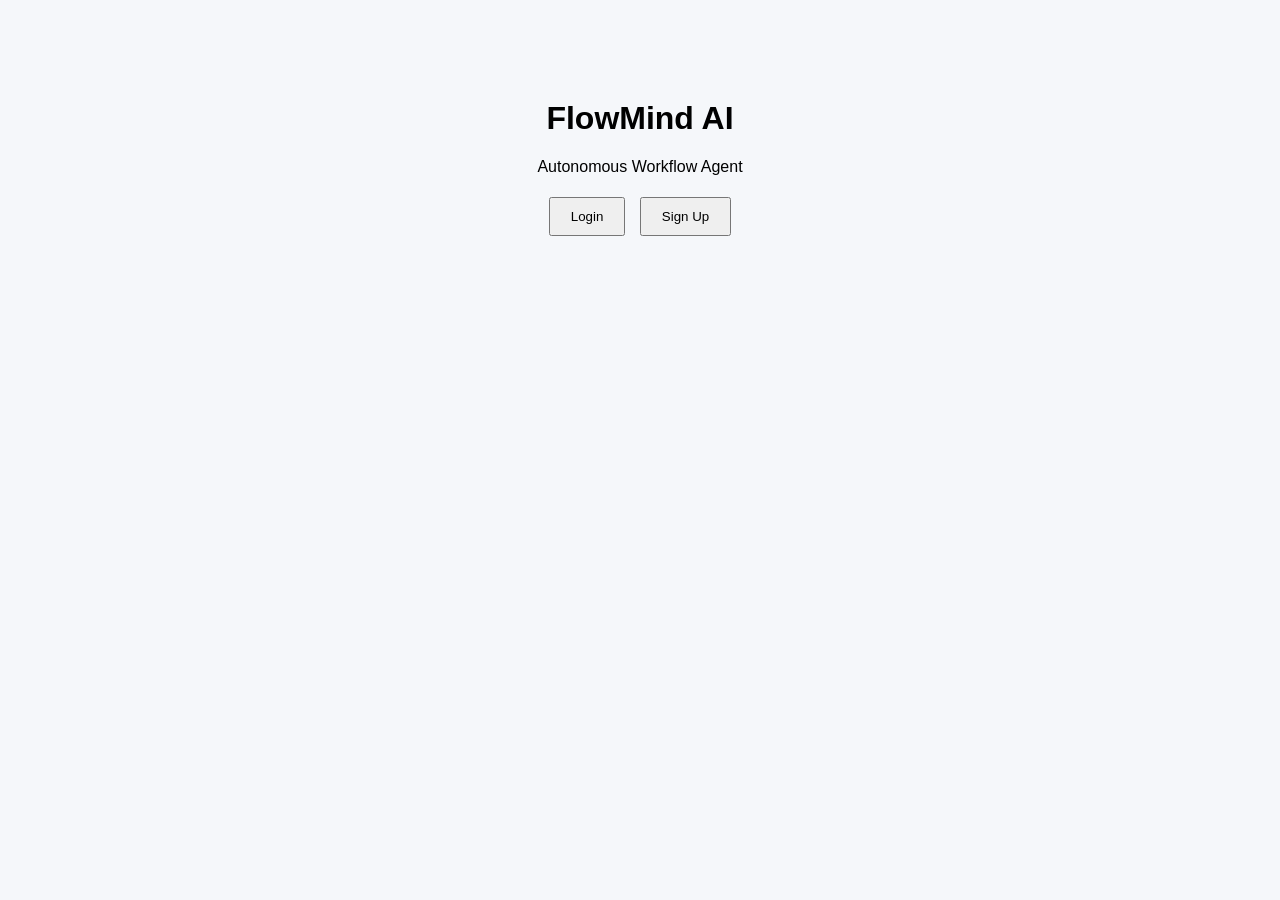
<file: web/index.html>
<!DOCTYPE html>
<html lang="en">

<head>
    <meta charset="UTF-8">
    <title>FlowMind AI</title>
    <link rel="stylesheet" href="css/styles.css">
</head>

<body>

    <div class="container">
        <h1>FlowMind AI</h1>
        <p>Autonomous Workflow Agent</p>

        <a href="login.html"><button>Login</button></a>
        <a href="signup.html"><button>Sign Up</button></a>
    </div>

</body>

</html>
</file>
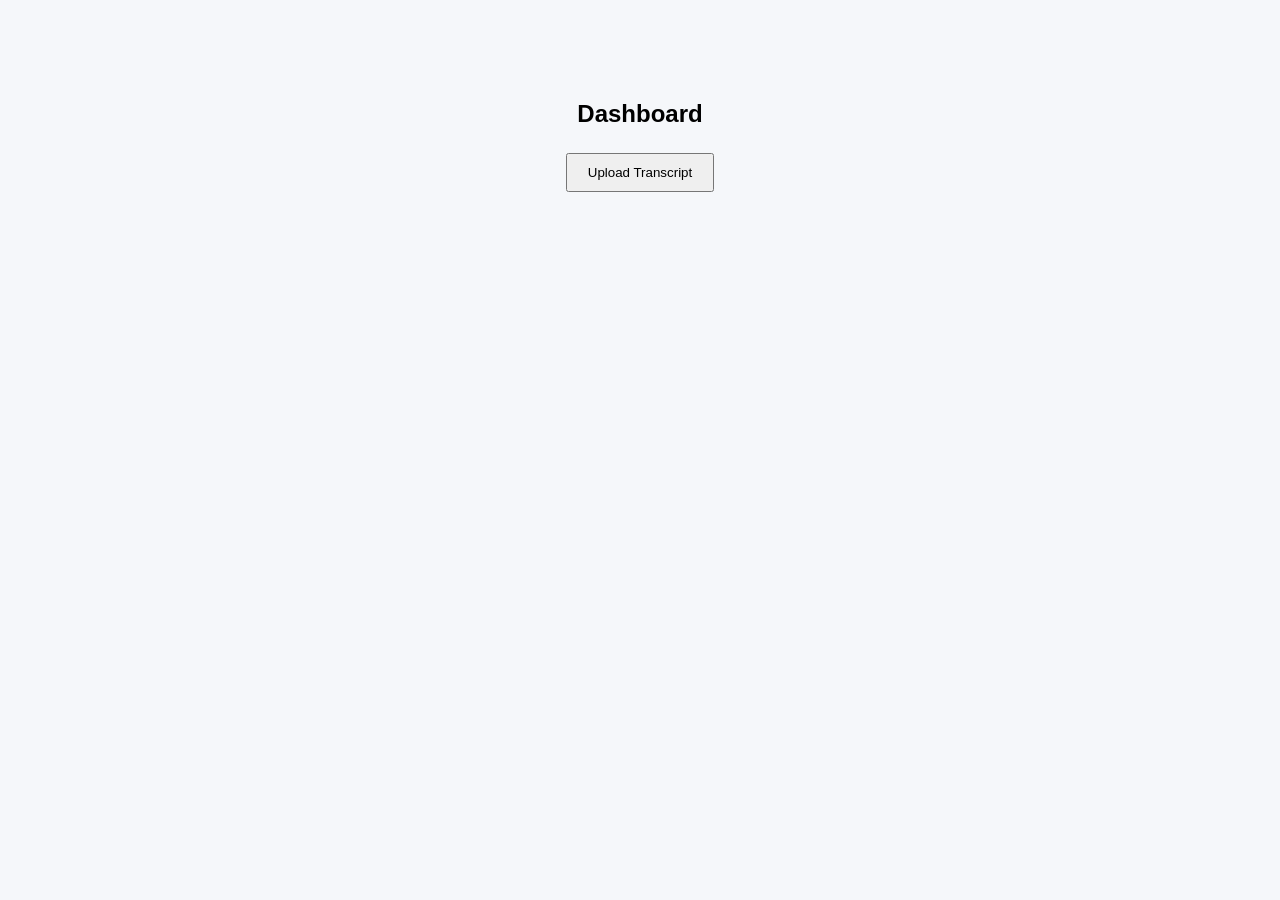
<file: web/dashboard.html>
<!DOCTYPE html>
<html>

<head>
    <title>Dashboard</title>
    <link rel="stylesheet" href="css/styles.css">
</head>

<body>

    <div class="container">
        <h2>Dashboard</h2>

        <a href="upload.html">
            <button>Upload Transcript</button>
        </a>
    </div>

</body>

</html>
</file>
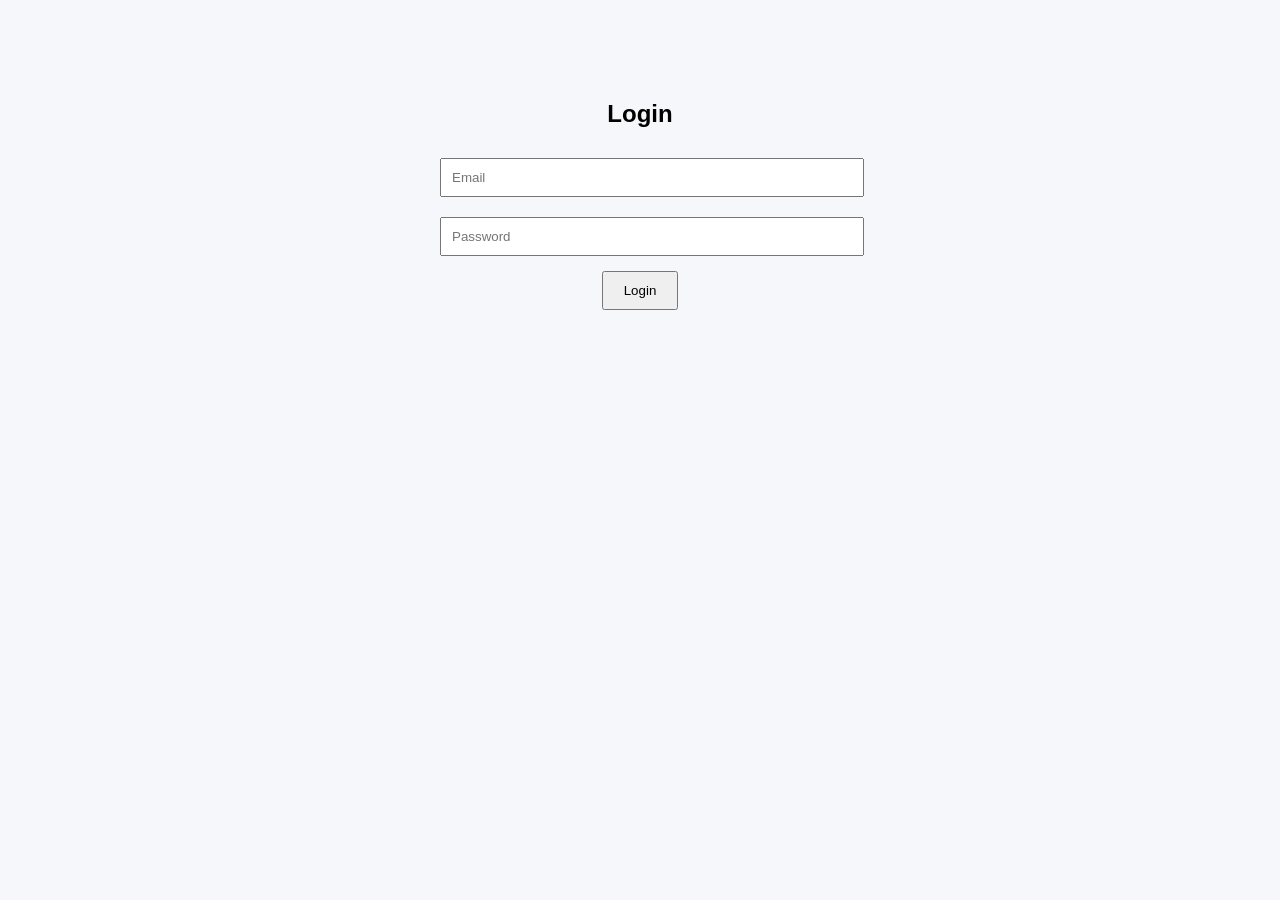
<file: web/login.html>
<!DOCTYPE html>
<html>

<head>
    <title>Login</title>
    <link rel="stylesheet" href="css/styles.css">
</head>

<body>

    <div class="container">
        <h2>Login</h2>

        <input type="email" id="email" placeholder="Email">
        <input type="password" id="password" placeholder="Password">

        <button onclick="login()">Login</button>
    </div>

    <script src="js/auth.js"></script>
</body>

</html>
</file>
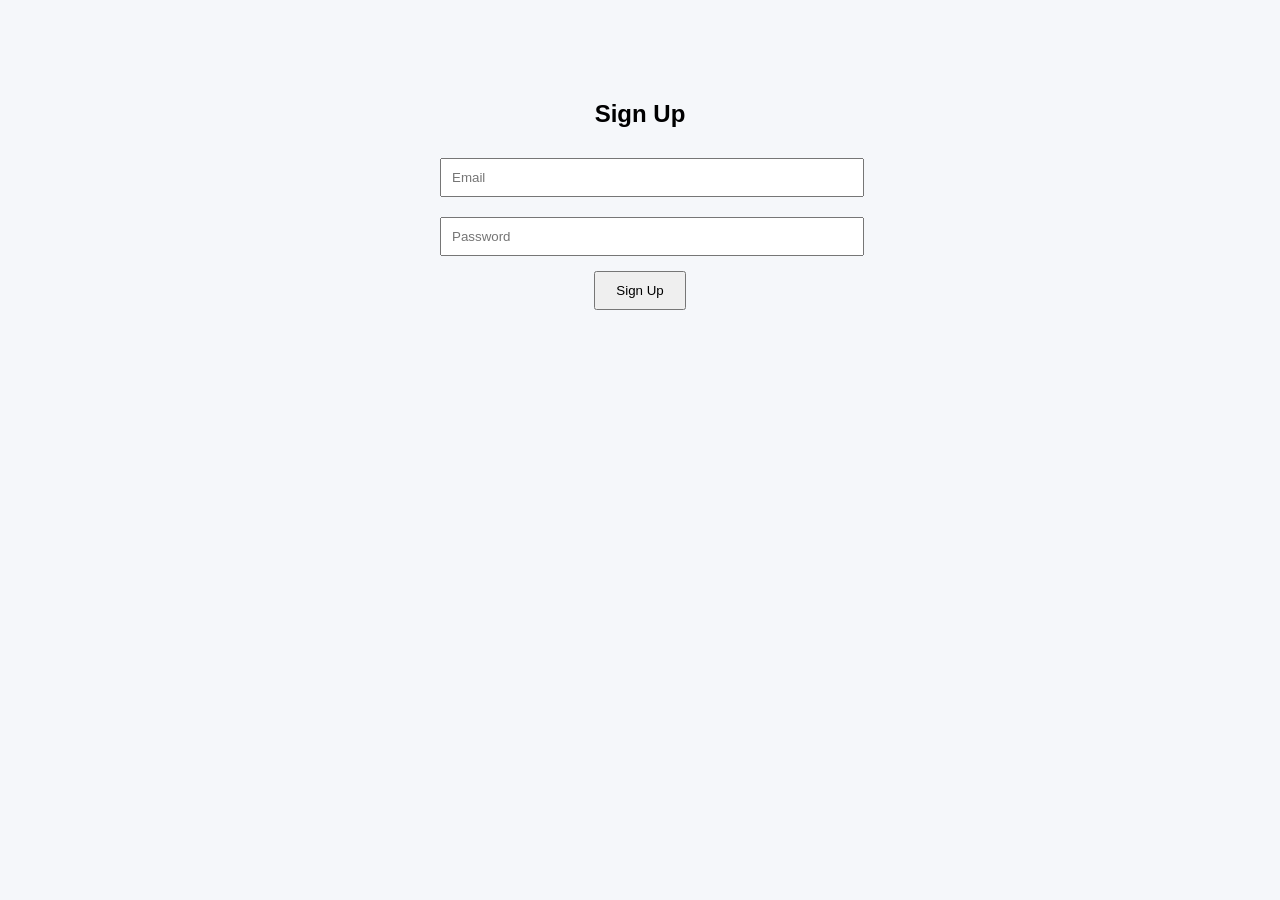
<file: web/signup.html>
<!DOCTYPE html>
<html>

<head>
    <title>Signup</title>
    <link rel="stylesheet" href="css/styles.css">
</head>

<body>

    <div class="container">
        <h2>Sign Up</h2>

        <input type="email" id="email" placeholder="Email">
        <input type="password" id="password" placeholder="Password">

        <button onclick="signup()">Sign Up</button>
    </div>

    <script src="js/auth.js"></script>
</body>

</html>
</file>
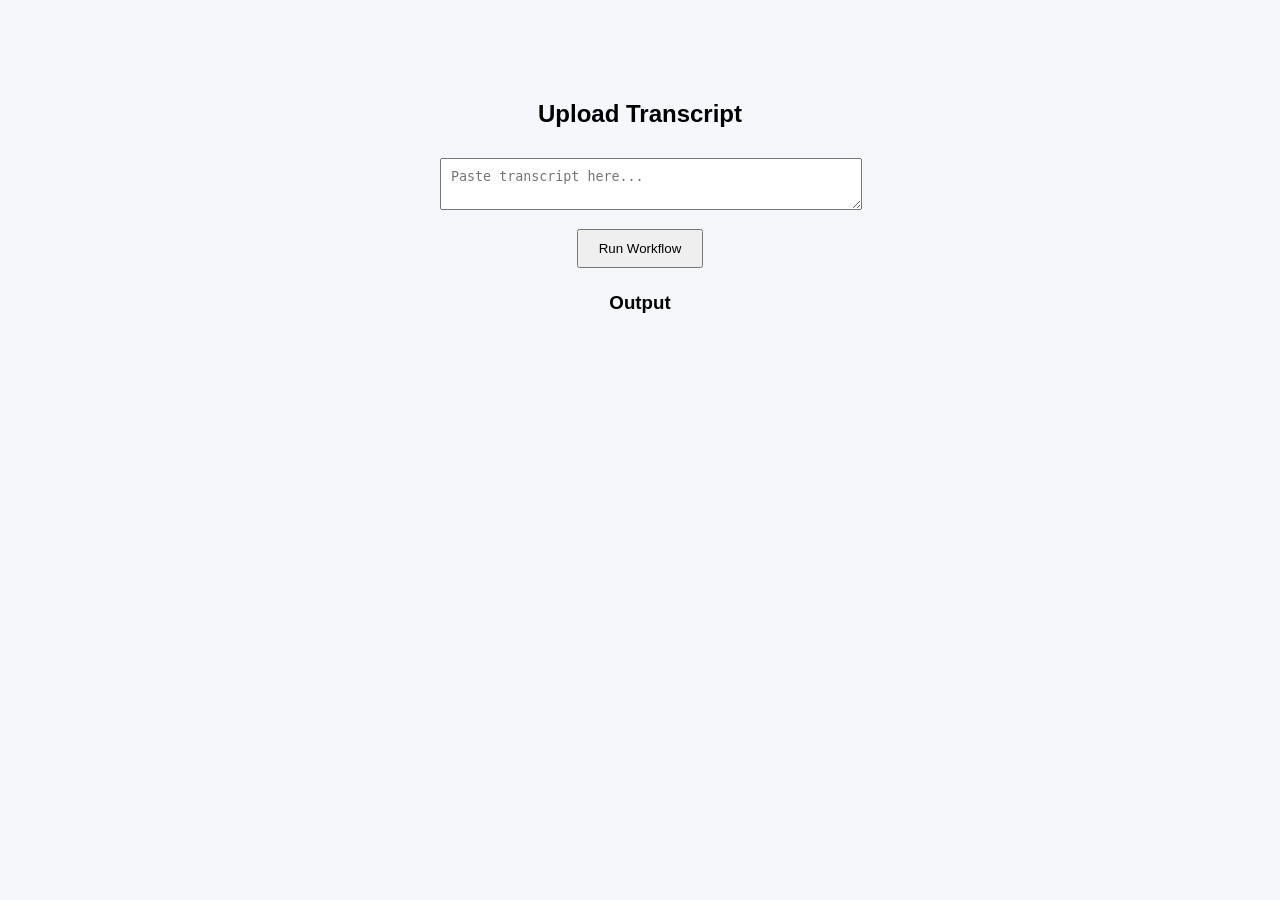
<file: web/upload.html>
<!DOCTYPE html>
<html>

<head>
    <title>Upload</title>
    <link rel="stylesheet" href="css/styles.css">
</head>

<body>

    <div class="container">
        <h2>Upload Transcript</h2>

        <textarea id="inputText" placeholder="Paste transcript here..."></textarea>

        <button onclick="runWorkflow()">Run Workflow</button>

        <h3>Output</h3>
        <pre id="output"></pre>
    </div>

    <script src="js/api.js"></script>
</body>

</html>
</file>
<file: web/css/styles.css>
body {
    font-family: Arial, sans-serif;
    background: #f5f7fa;
    margin: 0;
}

.container {
    width: 400px;
    margin: 100px auto;
    text-align: center;
}

input,
textarea {
    width: 100%;
    padding: 10px;
    margin: 10px 0;
}

button {
    padding: 10px 20px;
    margin: 5px;
    cursor: pointer;
}
</file>
